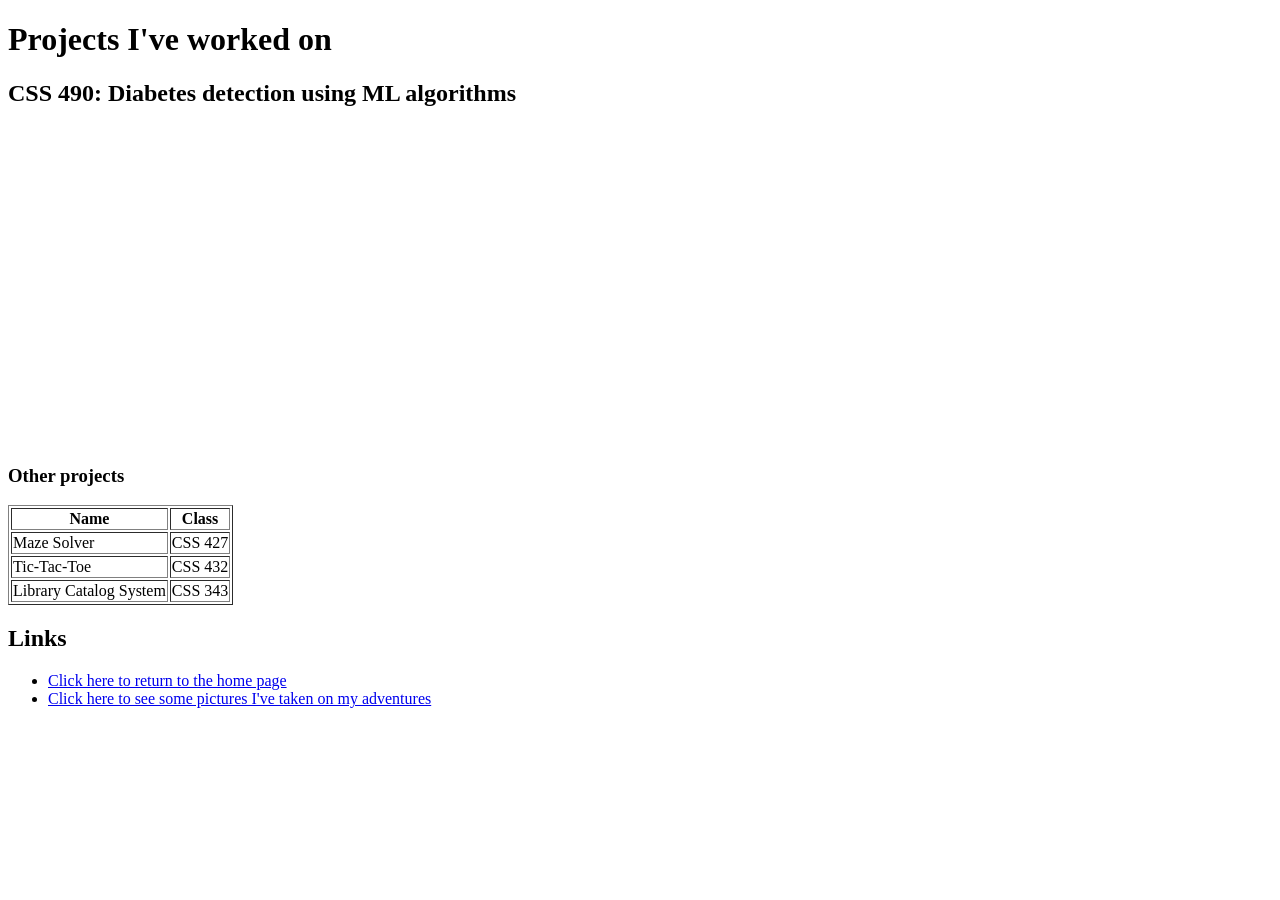
<file: pages/projects.html>
<!DOCTYPE html>
<html lang="en">
    <head>
        <title>Some of my projects</title>
    </head>
    <body>
        <h1>Projects I've worked on</h1>
        <h2>CSS 490: Diabetes detection using ML algorithms</h2>

        <iframe width="560" height="315" src="https://www.youtube.com/embed/3KvNFt-nAs4?si=J1p7YjhZ20WL-Rgp" title="YouTube video player" frameborder="0" 
        allow="accelerometer; autoplay; clipboard-write; encrypted-media; gyroscope; picture-in-picture; web-share" referrerpolicy="strict-origin-when-cross-origin" allowfullscreen></iframe>

        <h3>Other projects</h3>
        <table border="1">
            <tr>
                <th>Name</th>
                <th>Class</th>
            </tr>
            <tr>
                <td>Maze Solver</td>
                <td>CSS 427</td>
            </tr>
            <tr>
                <td>Tic-Tac-Toe</td>
                <td>CSS 432</td>
            </tr>
            <tr>
                <td>Library Catalog System</td>
                <td>CSS 343</td>
            </tr>
        </table>
        <h2>Links</h2>

        <ul>
            <li><a href="../index.html">Click here to return to the home page</a></li>
            <li><a href="pictures.html">Click here to see some pictures I've taken on my adventures</a></li>
        </ul>
    </body>
</html>
</file>
